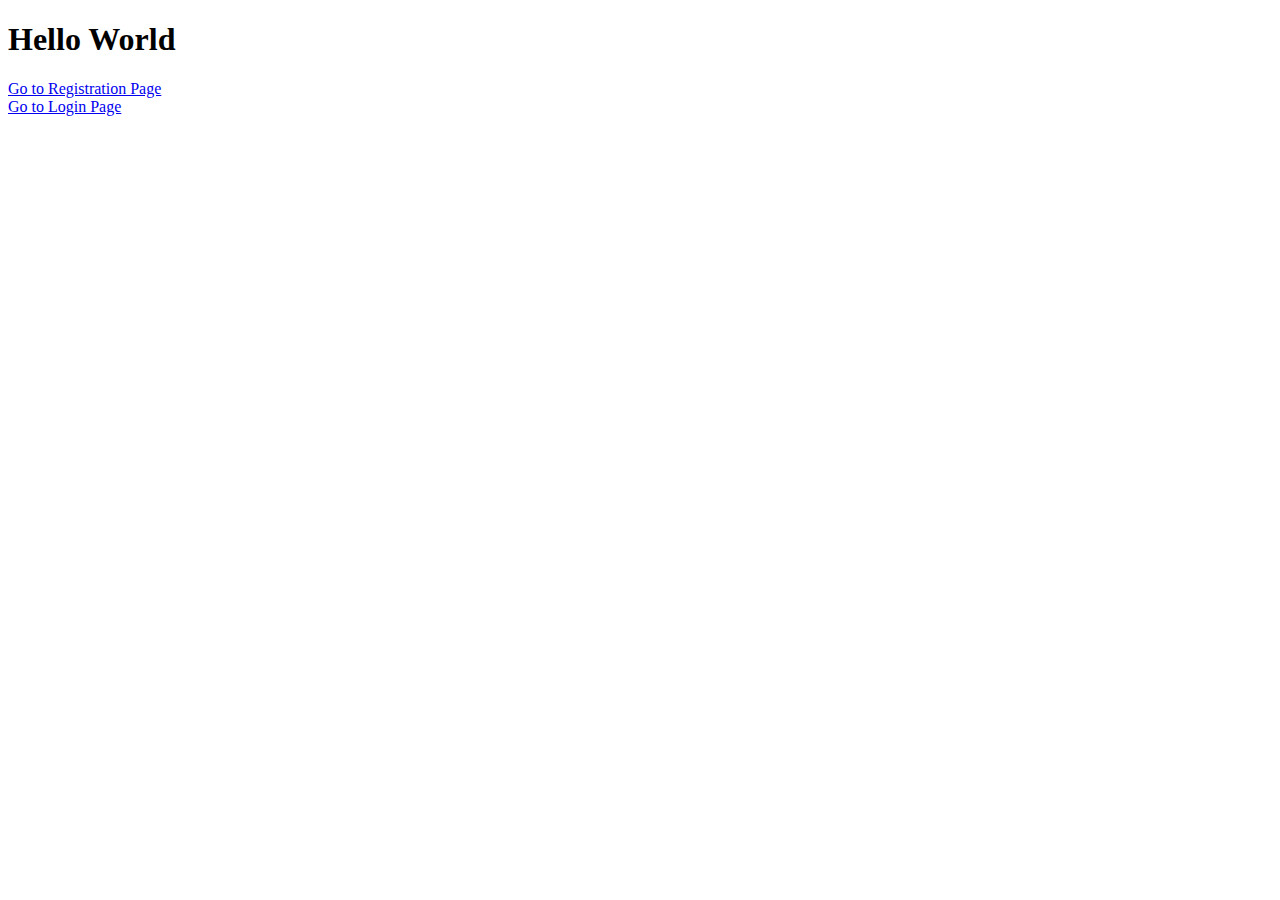
<file: springboot/src/main/resources/static/index.html>
<!DOCTYPE html>
<html lang="en">
<head>
    <meta charset="UTF-8">
    <title>Home Page</title>
</head>
<body>
<h1>Hello World</h1>
<a href="/register">Go to Registration Page</a><br>
<a href="/login">Go to Login Page</a>
</body>
</html>
</file>
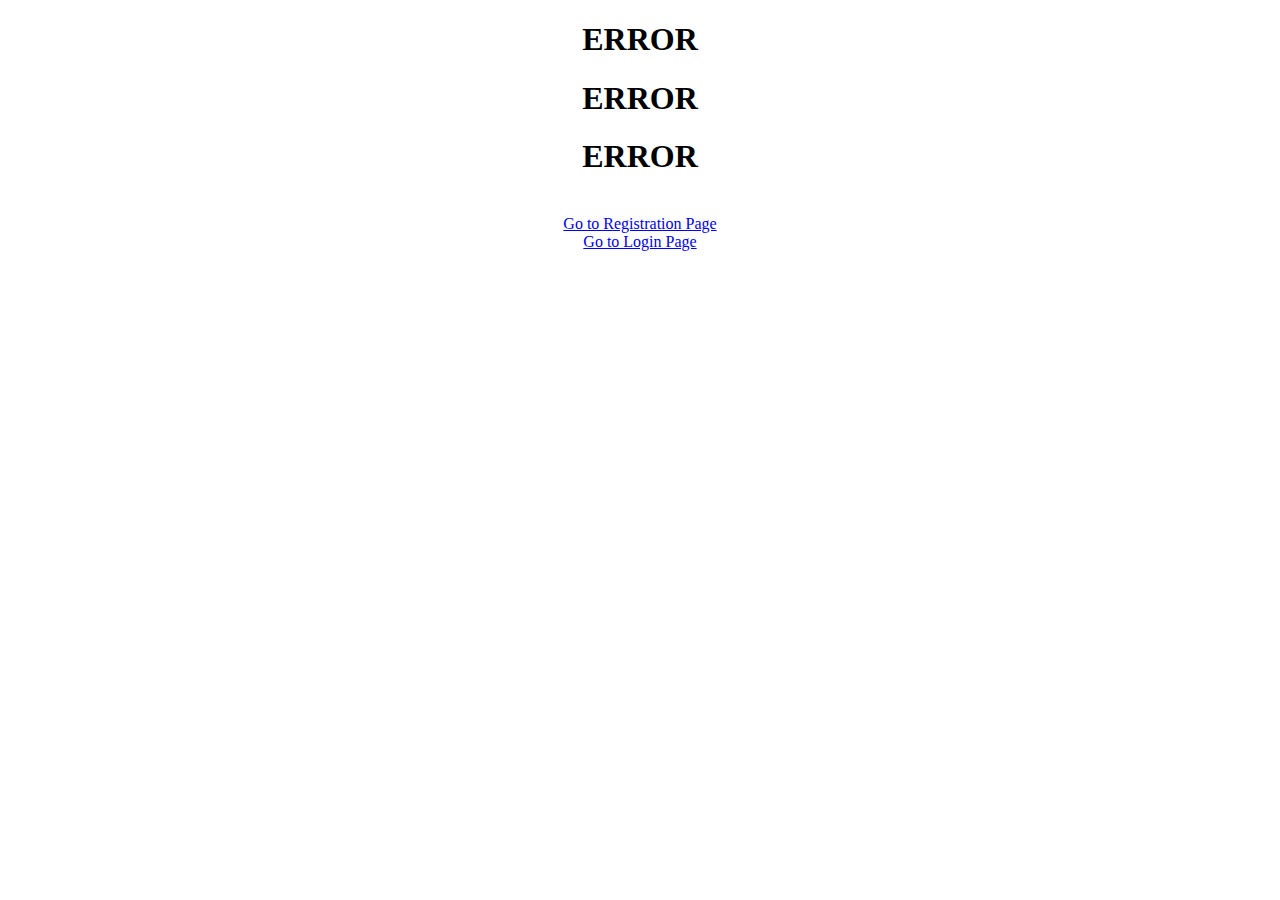
<file: springboot/src/main/resources/templates/error_page.html>
<!DOCTYPE html>
<html lang="en">
<head>
    <meta charset="UTF-8">
    <title>Error Page</title>
</head>
<body>
<center>
    <h1>ERROR</h1>
    <h1>ERROR</h1>
    <h1>ERROR</h1>

    <br>
    <a href="/register">Go to Registration Page</a><br>
    <a href="/login">Go to Login Page</a>
</center>
</body>
</html>
</file>
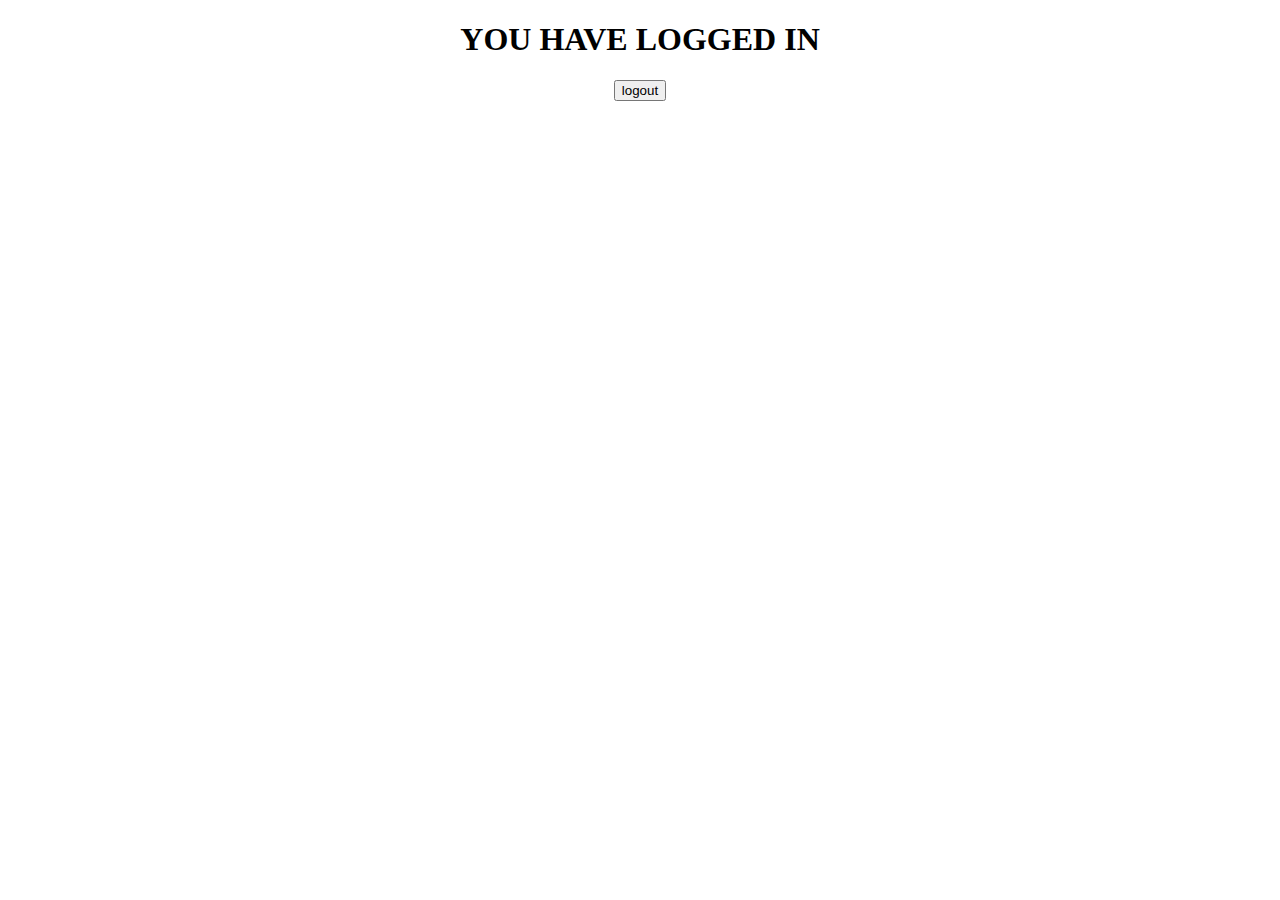
<file: springboot/src/main/resources/templates/home_page.html>
<!DOCTYPE html>
<html lang="en" xmlns:th="http://www.thymeleaf.org">
<head>
    <meta charset="UTF-8">
    <title>HOME PAGE</title>
</head>
<body>
<center>
    <h1>YOU HAVE LOGGED IN <span th:text="${userLogin}"></span></h1>
    <form method="post" action="/">
        <input type="submit" name="logout" value="logout">
    </form>
</center>
</body>
</html>
</file>
